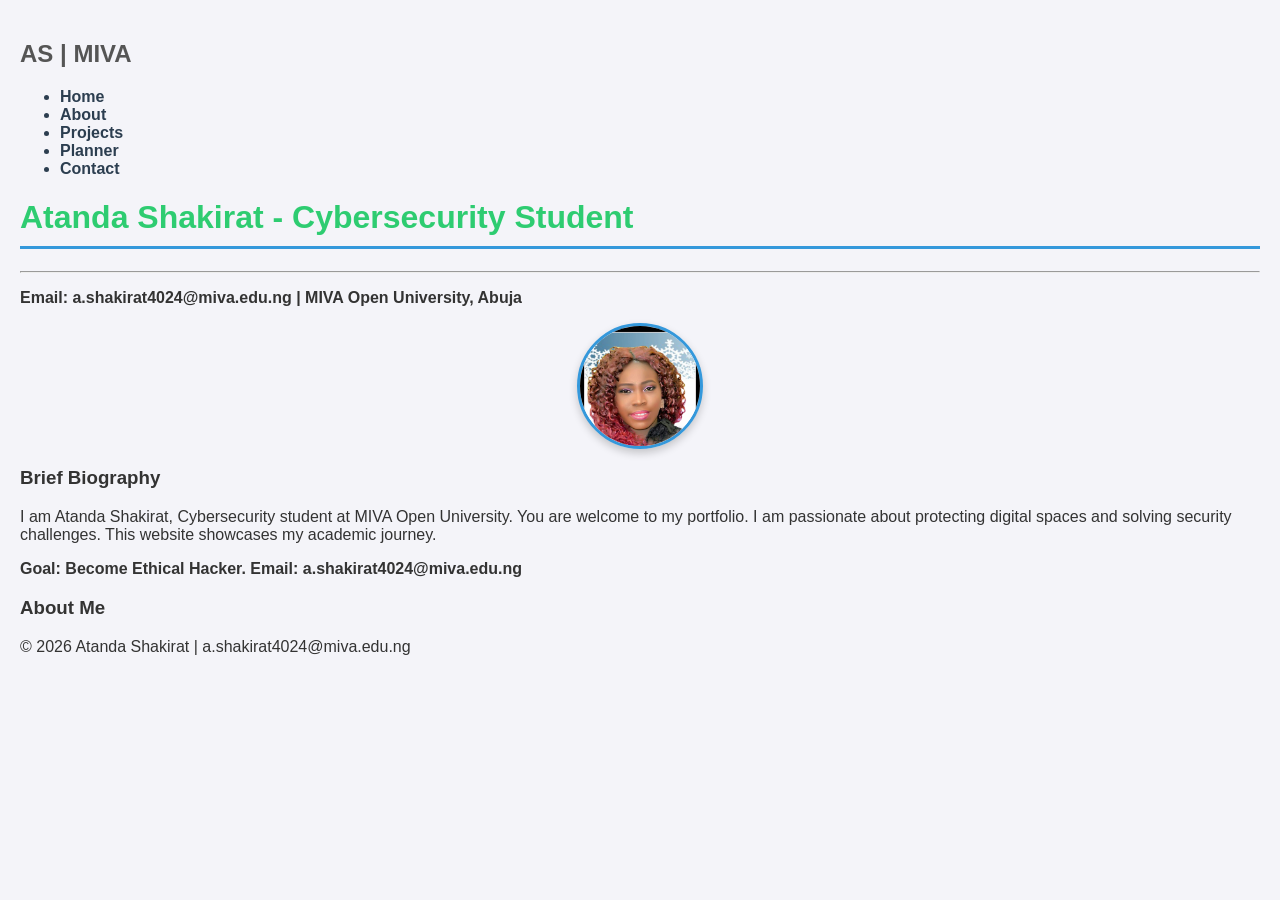
<file: index.html>
<!DOCTYPE html>
<html>
<head>
<meta charset="UTF-8">
<meta name="viewport" content="width=device-width, initial-scale=1.0">
<title>Atanda Shakirat | Home</title>
<link rel="stylesheet" href="style.css">
</head>
<body>

<header>
<h2>AS | MIVA</h2>
<nav>
<ul>
<li><a href="index.html">Home</a></li>
<li><a href="about.html">About</a></li>
<li><a href="projects.html">Projects</a></li>
<li><a href="academic-planner.html">Planner</a></li>
<li><a href="contact.html">Contact</a></li>
</ul>
</nav>
</header>

<h1 style="color:#2ecc71;">Atanda Shakirat - Cybersecurity Student</h1>
<hr>
<p><strong>Email: a.shakirat4024@miva.edu.ng | MIVA Open University, Abuja</strong></p>

<img src="shakira e registration.jpg" alt="Atanda" style="width:120px;height:120px;border-radius:50%;border:3px solid #3498db;display:block;">

<h3>Brief Biography</h3>
<p>I am Atanda Shakirat, Cybersecurity student at MIVA Open University. You are welcome to my portfolio. I am passionate about protecting digital spaces and solving security challenges. This website showcases my academic journey.</p>

<p><strong>Goal: Become Ethical Hacker. Email: a.shakirat4024@miva.edu.ng</strong></p>

<h3>About Me</h3>

<footer>
<p>&copy; 2026 Atanda Shakirat | a.shakirat4024@miva.edu.ng</p>
</footer>

</body>
</html>
</file>
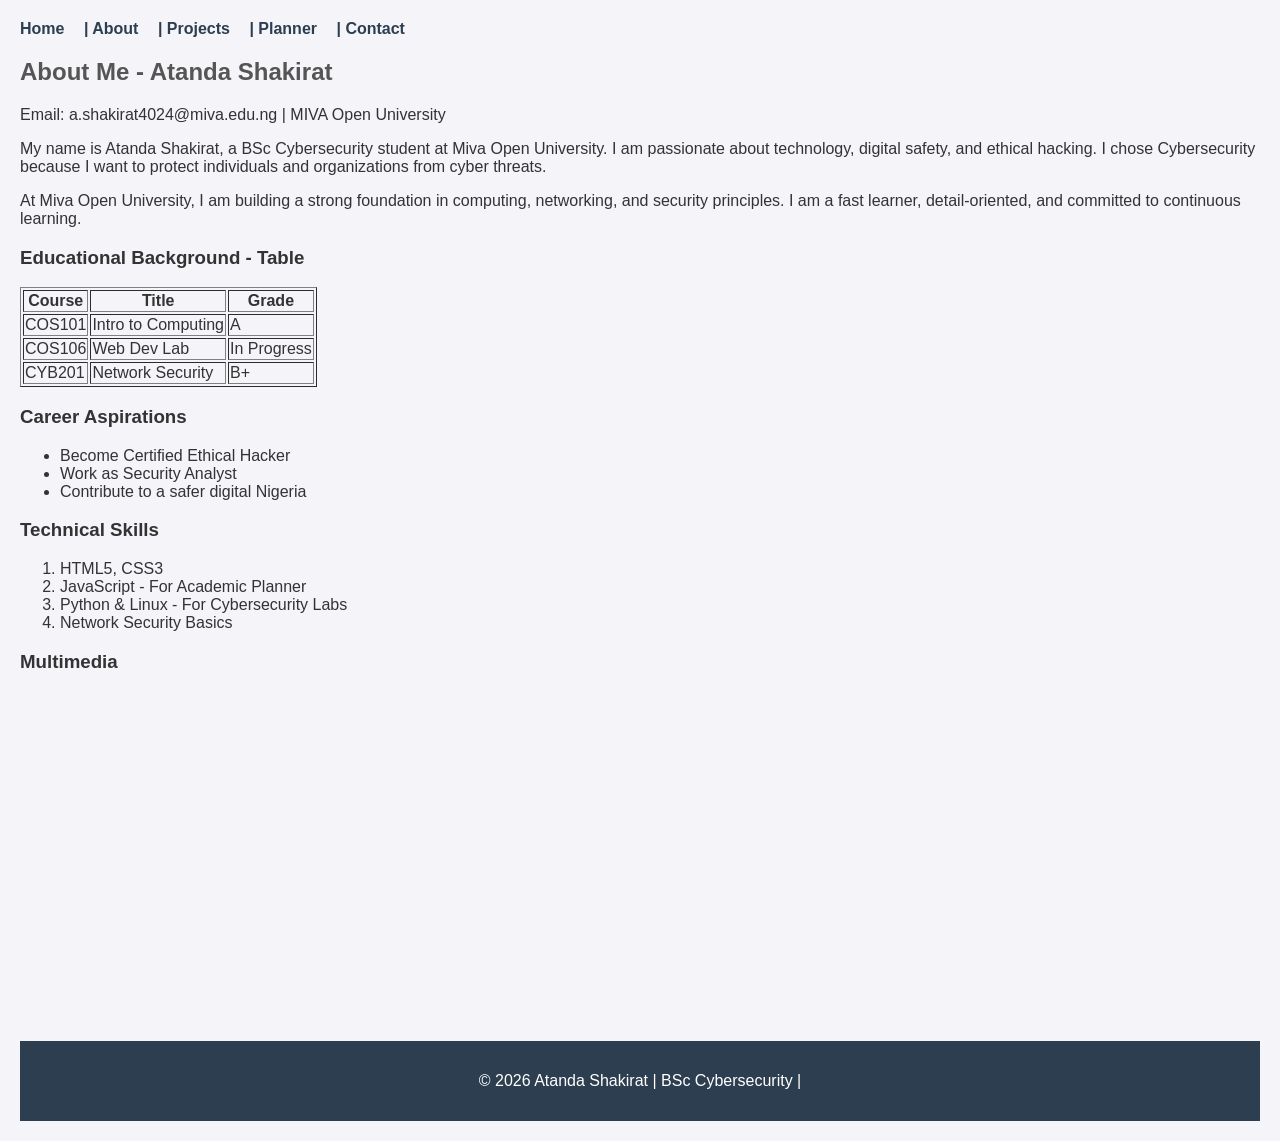
<file: about.html>
<!DOCTYPE html>
<html>
<head>
<meta charset="UTF-8">
<title>About | Atanda Shakirat</title>
<link rel="stylesheet" href="style.css">
</head>
<body>

<nav>
<a href="index.html">Home</a> |
<a href="about.html">About</a> |
<a href="projects.html">Projects</a> |
<a href="academic-planner.html">Planner</a> |
<a href="contact.html">Contact</a>
</nav>

<h2>About Me - Atanda Shakirat</h2>
<p>Email: a.shakirat4024@miva.edu.ng | MIVA Open University</p>

<p>
My name is Atanda Shakirat, a BSc Cybersecurity student at Miva Open University. I am passionate about technology, digital safety, and ethical hacking. I chose Cybersecurity because I want to protect individuals and organizations from cyber threats.
</p>

<p>
At Miva Open University, I am building a strong foundation in computing, networking, and security principles. I am a fast learner, detail-oriented, and committed to continuous learning.
</p>

<h3>Educational Background - Table</h3>
<table border="1">
<tr><th>Course</th><th>Title</th><th>Grade</th></tr>
<tr><td>COS101</td><td>Intro to Computing</td><td>A</td></tr>
<tr><td>COS106</td><td>Web Dev Lab</td><td>In Progress</td></tr>
<tr><td>CYB201</td><td>Network Security</td><td>B+</td></tr>
</table>

<h3>Career Aspirations</h3>
<ul>
<li>Become Certified Ethical Hacker</li>
<li>Work as Security Analyst</li>
<li>Contribute to a safer digital Nigeria</li>
</ul>

<h3>Technical Skills</h3>
<ol>
<li>HTML5, CSS3</li>
<li>JavaScript - For Academic Planner</li>
<li>Python & Linux - For Cybersecurity Labs</li>
<li>Network Security Basics</li>
</ol>

<h3>Multimedia</h3>
<iframe width="560" height="315" src="https://www.youtube.com/embed/3QhU9jd03a0" title="Computer Networks" frameborder="0" allowfullscreen></iframe>

<footer style="text-align:center; padding:15px; margin-top:30px; background:#2c3e50; color:white;">
<p>&copy; 2026 Atanda Shakirat | BSc Cybersecurity |
</file>
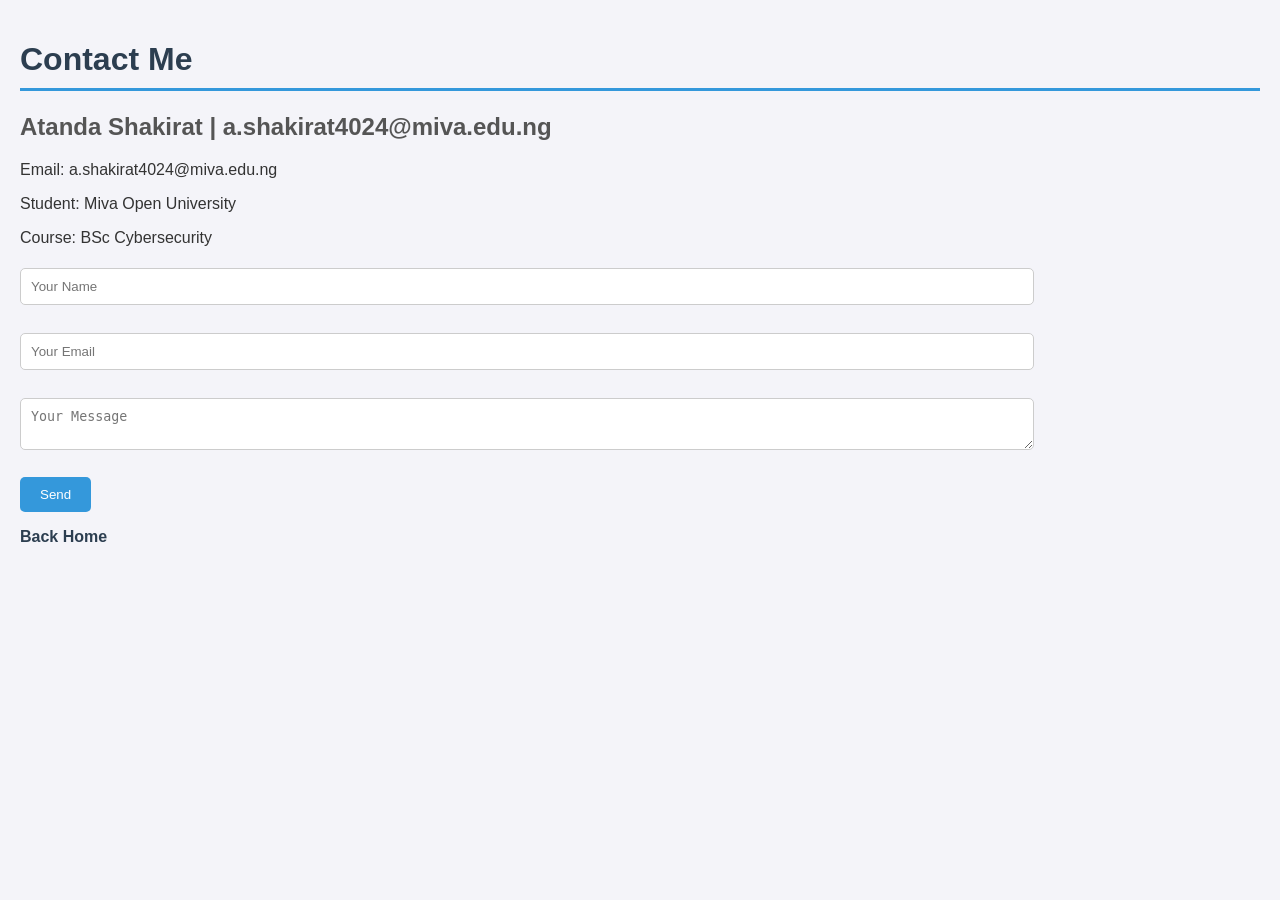
<file: contact.html>
<!DOCTYPE html>
<html>
<head>
<meta charset="UTF-8">
<title>Contact - Atanda Shakirat</title>
<link rel="stylesheet" href="style.css">
</head>
<body>
<h1>Contact Me</h1>
<h2>Atanda Shakirat | a.shakirat4024@miva.edu.ng</h2>
<p>Email: a.shakirat4024@miva.edu.ng</p>
<p>Student: Miva Open University</p>
<p>Course: BSc Cybersecurity</p>
<form>
<input type="text" placeholder="Your Name"><br><br>
<input type="email" placeholder="Your Email"><br><br>
<textarea placeholder="Your Message"></textarea><br><br>
<button type="submit">Send</button>
</form>
<p><a href="index.html">Back Home</a></p>
<script src="script.js"></script>
</body>
</html>
</file>
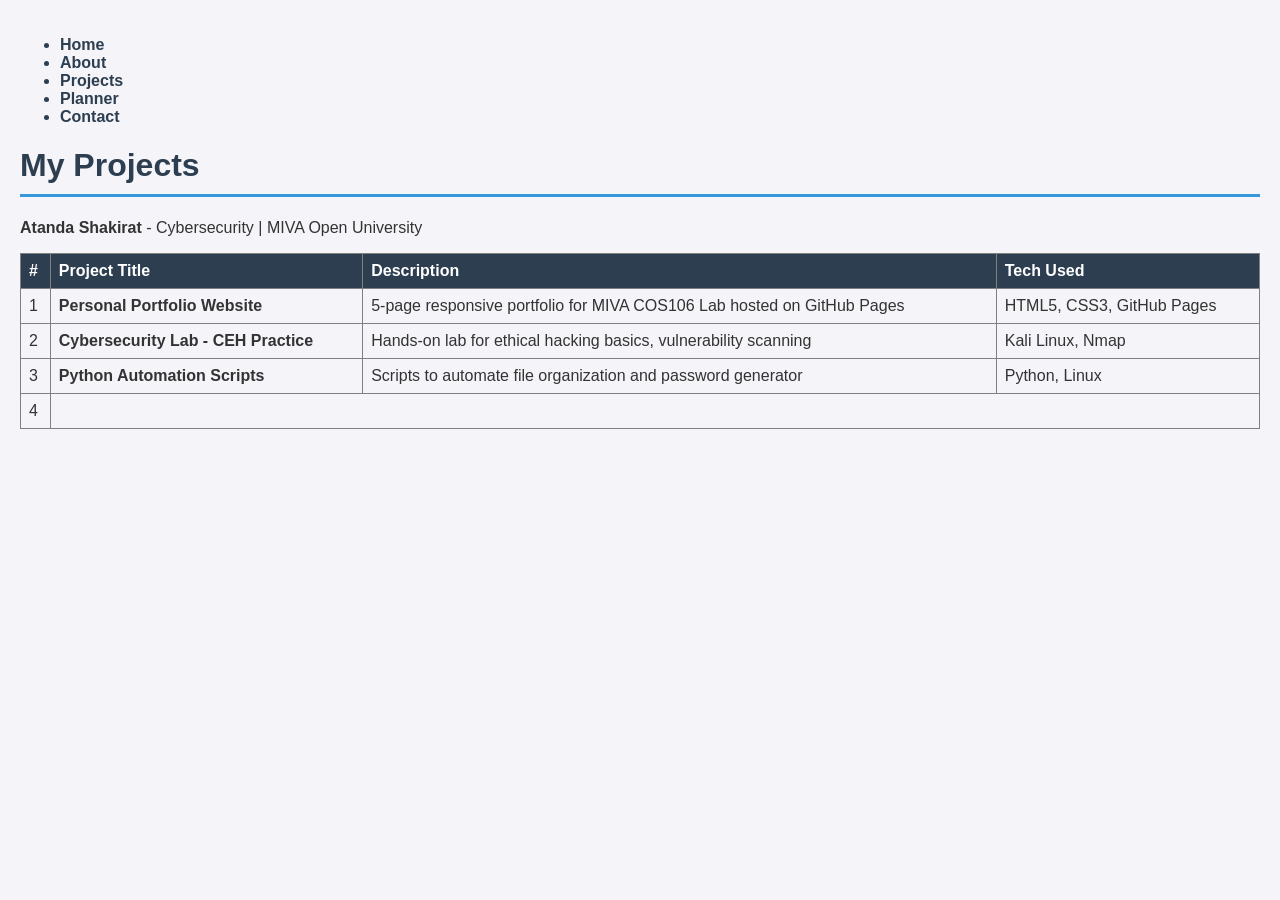
<file: projects.html>
<!DOCTYPE html>
<html>
<head>
<meta charset="UTF-8">
<meta name="viewport" content="width=device-width, initial-scale=1.0">
<title>Projects - Atanda Shakirat</title>
<link rel="stylesheet" href="style.css">
</head>
<body>
<nav>
<ul>
<li><a href="index.html">Home</a></li>
<li><a href="about.html">About</a></li>
<li><a href="projects.html">Projects</a></li>
<li><a href="academic-planner.html">Planner</a></li>
<li><a href="contact.html">Contact</a></li>
</ul>
</nav>

<h1>My Projects</h1>
<p><b>Atanda Shakirat</b> - Cybersecurity | MIVA Open University</p>

<table border="1" style="width:100%;border-collapse:collapse;text-align:left;">
<tr style="background:#2c3e50;color:white;">
<th style="padding:8px;">#</th><th style="padding:8px;">Project Title</th><th style="padding:8px;">Description</th><th style="padding:8px;">Tech Used</th>
</tr>
<tr><td style="padding:8px;">1</td><td style="padding:8px;"><b>Personal Portfolio Website</b></td><td style="padding:8px;">5-page responsive portfolio for MIVA COS106 Lab hosted on GitHub Pages</td><td style="padding:8px;">HTML5, CSS3, GitHub Pages</td></tr>
<tr><td style="padding:8px;">2</td><td style="padding:8px;"><b>Cybersecurity Lab - CEH Practice</b></td><td style="padding:8px;">Hands-on lab for ethical hacking basics, vulnerability scanning</td><td style="padding:8px;">Kali Linux, Nmap</td></tr>
<tr><td style="padding:8px;">3</td><td style="padding:8px;"><b>Python Automation Scripts</b></td><td style="padding:8px;">Scripts to automate file organization and password generator</td><td style="padding:8px;">Python, Linux</td></tr>
<tr><td style="padding:8px;">4</td><td style="padding:8
</file>
<file: style.css>
body{font-family:Arial,sans-serif;background:#f4f4f9;margin:0;padding:20px;color:#333}
nav,a{color:#2c3e50;text-decoration:none;margin-right:15px;font-weight:bold}
h1{color:#2c3e50;border-bottom:3px solid #3498db;padding-bottom:10px}
h2{color:#555}
form input,form textarea{width:80%;padding:10px;margin:5px 0;border:1px solid #ccc;border-radius:5px}
button{background:#3498db;color:white;padding:10px 20px;border:none;border-radius:5px;cursor:pointer}
img{width:100px;height:100px;border-radius:50%;object-fit:cover;object-position:top center;margin:10px auto;display:block;border:3px solid #2c3e50;box-shadow:0 4px 8px rgba(0,0,0,0.2)}
</file>
